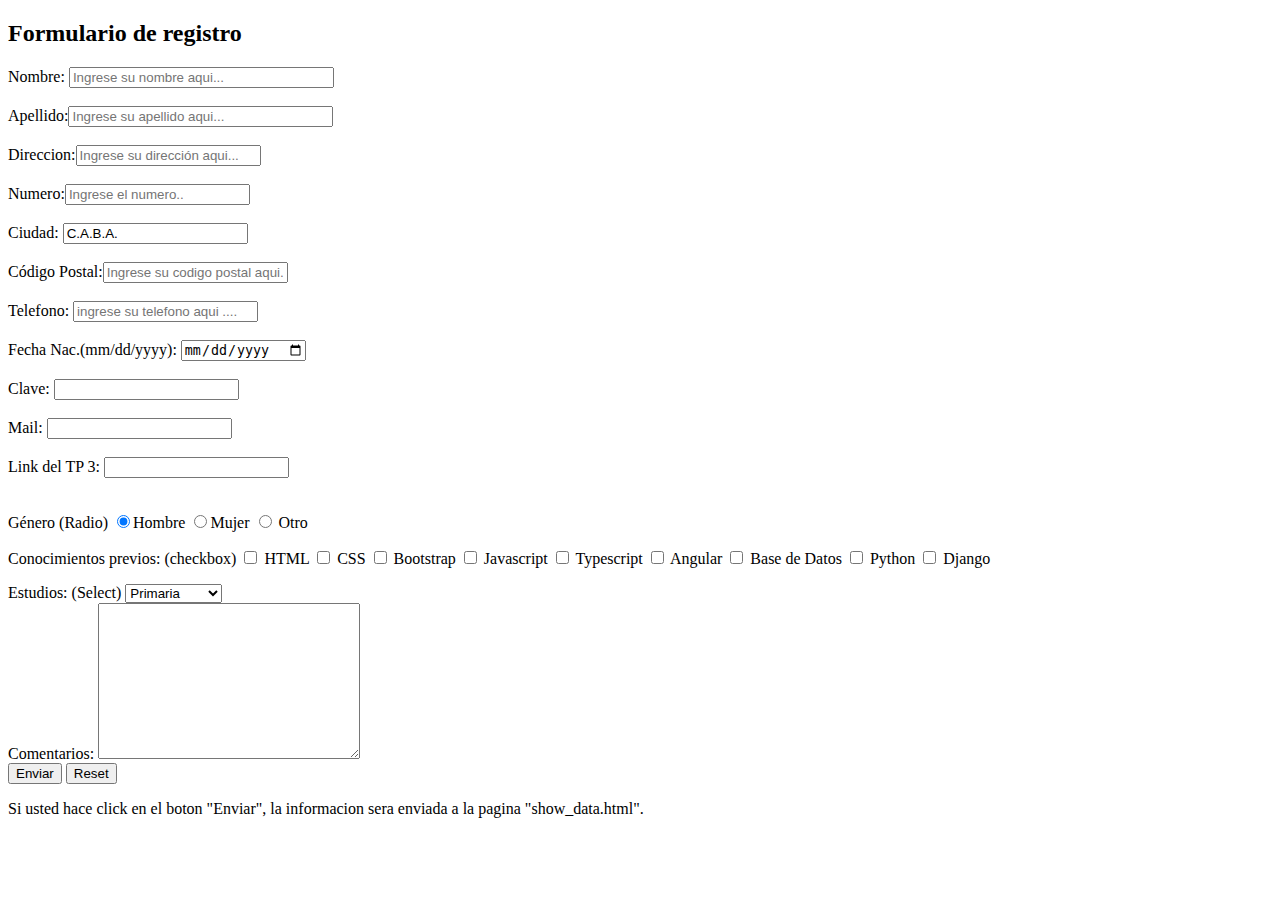
<file: form/formularios-ejemplo.html>
<!DOCTYPE html>
<html lang="en">

<head>
    <meta charset="UTF-8">
    <meta http-equiv="X-UA-Compatible" content="IE=edge">
    <meta name="viewport" content="width=device-width, initial-scale=1.0">
    <title>Formularios</title>
</head>

<body>

    <h2>Formulario de registro</h2>
    <form action="show_data.html" target="_blank">
        <label for="firstname">Nombre: </label><input size="30" type="text" name="firstname"
            placeholder="Ingrese su nombre aqui..."> <br><br>
        <label for="lastname">Apellido:</label><input size="30" type="text" name="lastname"
            placeholder="Ingrese su apellido aqui..."> <br><br>
        <label for="street">Direccion:</label><input type="text" name="address"
            placeholder="Ingrese su dirección aqui..."> <br><br>
        <label for="number">Numero:</label><input type="number" name="number" placeholder="Ingrese el numero..">
        <br><br>
        <label for="city">Ciudad: </label><input type="text" name="city" value="C.A.B.A."> <br><br>
        <label for="zipcode">Código Postal:</label><input type="text" name="zipcode"
            placeholder="Ingrese su codigo postal aqui..."> <br> <br>
        <label for="telefono">Telefono: </label><input type="tel" name="telefono"
            placeholder="ingrese su telefono aqui ...."> <br><br>
        <label for="BirthDate">Fecha Nac.(mm/dd/yyyy): </label> <input type="date" name="birthdate"> <br><br>
        <label for="clave">Clave: </label><input type="password" name="clave"> <br><br>
        <label for="mail">Mail: </label><input type="email" name="mail"> <br><br>
        <label for="url">Link del TP 3: </label><input type="url" name="url"> <br><br>

        <p>Género (Radio)
            <input type="radio" name="gender" value="hombre" checked>Hombre
            <input type="radio" name="gender" value="Mujer">Mujer
            <input type="radio" name="gender" value="Otro"> Otro
        </p>
        <p> Conocimientos previos: (checkbox)
            <input type="checkbox" name="conocimientos" value="HTML"> HTML
            <input type="checkbox" name="conocimientos" value="CSS"> CSS
            <input type="checkbox" name="conocimientos" value="BOOTSTRAP"> Bootstrap
            <input type="checkbox" name="conocimientos" value="Javascript"> Javascript
            <input type="checkbox" name="conocimientos" value="Typescript"> Typescript
            <input type="checkbox" name="conocimientos" value="Angular"> Angular
            <input type="checkbox" name="conocimientos" value="BaseDeDatos"> Base de Datos
            <input type="checkbox" name="conocimientos" value="Python"> Python
            <input type="checkbox" name="conocimientos" value="Django"> Django
        </p>

        <label for="estudios">Estudios: (Select)</label>
        <select id="estudios" name="estudios">
            <option value="primaria">Primaria</option>
            <option value="secundaria">Secundaria</option>
            <option value="terciario">Terciario</option>
            <option value="universitario">Universitario</option>
        </select>
        <br>

        <label for="comentarios">Comentarios:</label> <textarea name="comentarios" rows="10" cols="30"></textarea>
        <br>
        <input type="submit" value="Enviar">
        <button type="reset">Reset</button>
    </form>
    <p>Si usted hace click en el boton "Enviar", la informacion sera enviada a la pagina "show_data.html".</p>


</body>

</html>
</file>
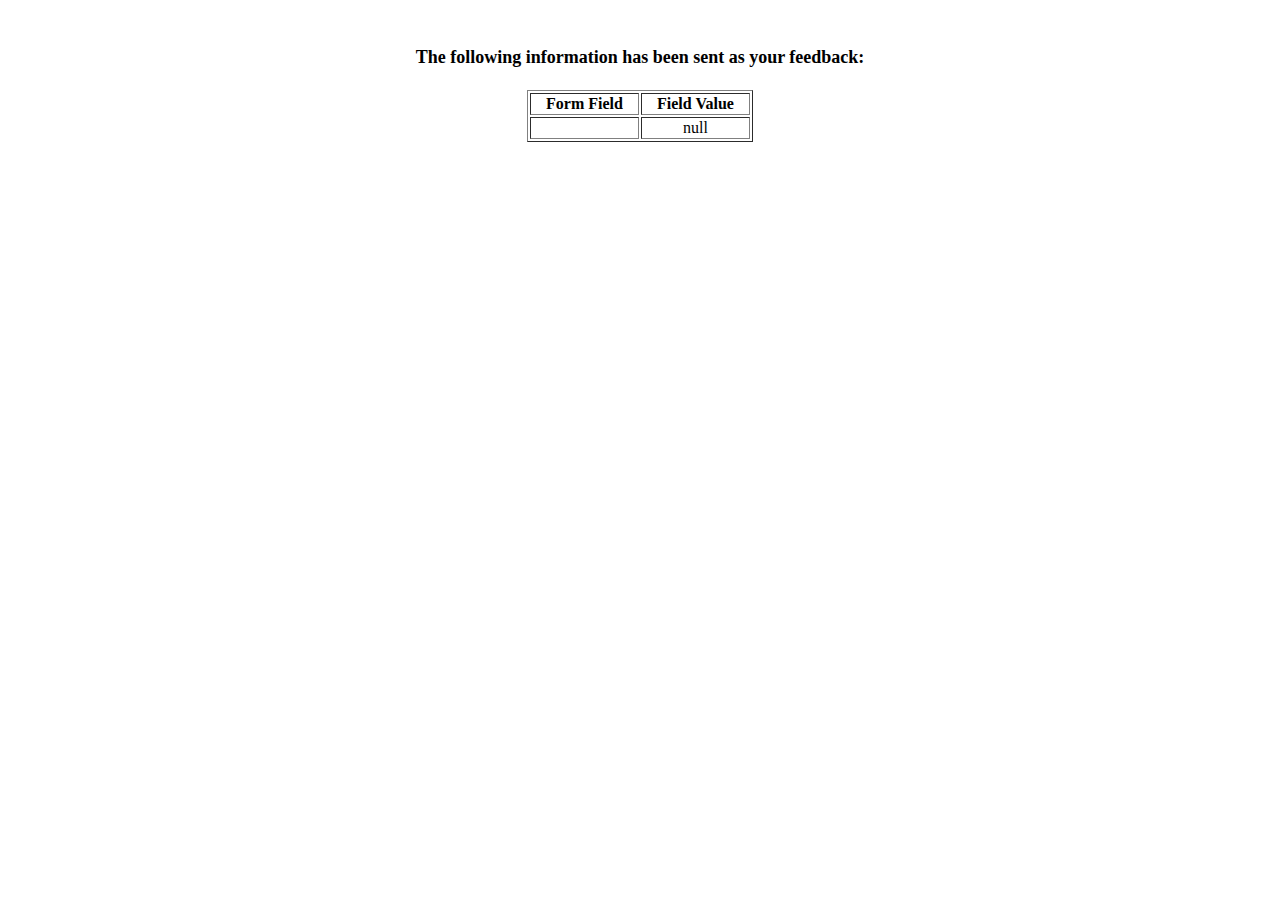
<file: form/show_data.html>
<html>
<head>
<title>Feedback Sent</title>
</head>
<body>
<p align=center>&nbsp;</p>
<h1 align=center><font size="+1">The following information has been sent as your
  feedback:</font></h1>

<table border="1" align=center width="226">
  <tr>
    <th align="center">Form Field</th>
    <th align="center">Field Value</th>
  </tr>

<script language="javascript">
var args = location.search.substr(1).split('&');
for (var i = 0; i < args.length; ++i) {
  var parts = args[i].split('=');
  if (parts != null) {
    var field = parts[0];
    var value = parts[1];
    if (value == null) {
      value = "null"
    }
    else {
      value = '"' + unescape(value.replace(/\+/g, ' ')) + '"';
    }

    document.writeln('<tr><td align="center">' + field + '</td>');
    document.writeln('<td align="center">' + value + '</td></tr>');
  }
}
</script>

<noscript>
<tr><td>
<p>You need to turn on Javascript in your browser.</p>

<p>In Microsoft Internet Explorer 4 or greater:</p>
<ul>
<li>From the "Tools" menu (in IE 4, it's the "View" menu), select "Internet Options".</li>
<li>Click on the "Security" tab.</li>
<li>Click on the "Custom Level" button. (In IE 4, select "Custom"
and then click on "Settings...".)</li>
<li>Under "Active scripting" make sure "Enable" is selected.</li>
</ul>

<p>In Netscape version 4 or greater:</p>
<ul>
<li>From the <b>Edit</b> menu, select <b>Preferences</b>.</li>
<li>In the <b>Category</b> list on the left, click on the word "Advanced".</li>
<li>In the panel on the right, make sure "Enable JavaScript" is checked.</li>
<li>Click the <b>OK</b> button.</li>
</ul>

</td></tr>
</noscript>

</table>
</body>
</html>
</file>
